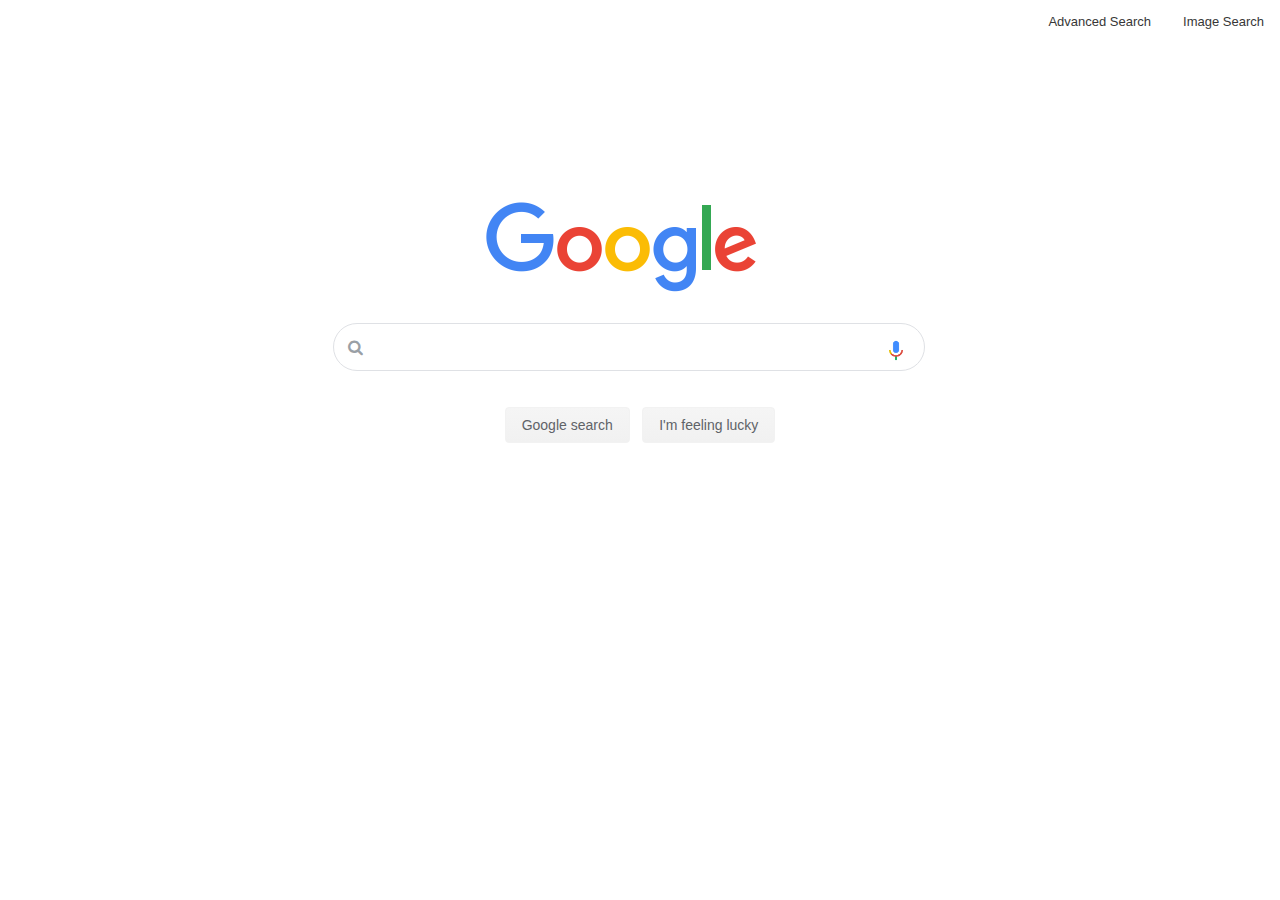
<file: index.html>
<!DOCTYPE html>
<html lang="en">
    <head>
        <title>Search</title>
        <link rel="stylesheet" href="css/css.css">
<link rel="stylesheet" href="https://cdnjs.cloudflare.com/ajax/libs/font-awesome/4.7.0/css/font-awesome.min.css">
    </head>
    <body>
<div class="topnav_d">
 <a href="images.html" >Image Search</a>
  <a href="Advanced_Search.html" >Advanced Search</a>
</div>
        <div class="googleimg">
            <img src="img/googlelogo.png" alt="google">
        </div>
        <form class="contain" action="https://www.google.com/search">
        <div id="in_input_search">
            <i class="fa fa-search" aria-hidden="false"></i>
            <input class="fa fa-search " aria-hidden="false" type="text" name="q" placeholder = ''></input>
            <img src="img/mic.jpg" aria-hidden="false"></img>
            </br>
        </div>    
           <span> <button class="btn contain" type="submit">Google search</button></span>
           <span> <button class="btn contain" type="button" name="button"> <a href="https://www.google.com/search">I'm feeling lucky</button></span>
        </form>
    </body>
</html>
</file>
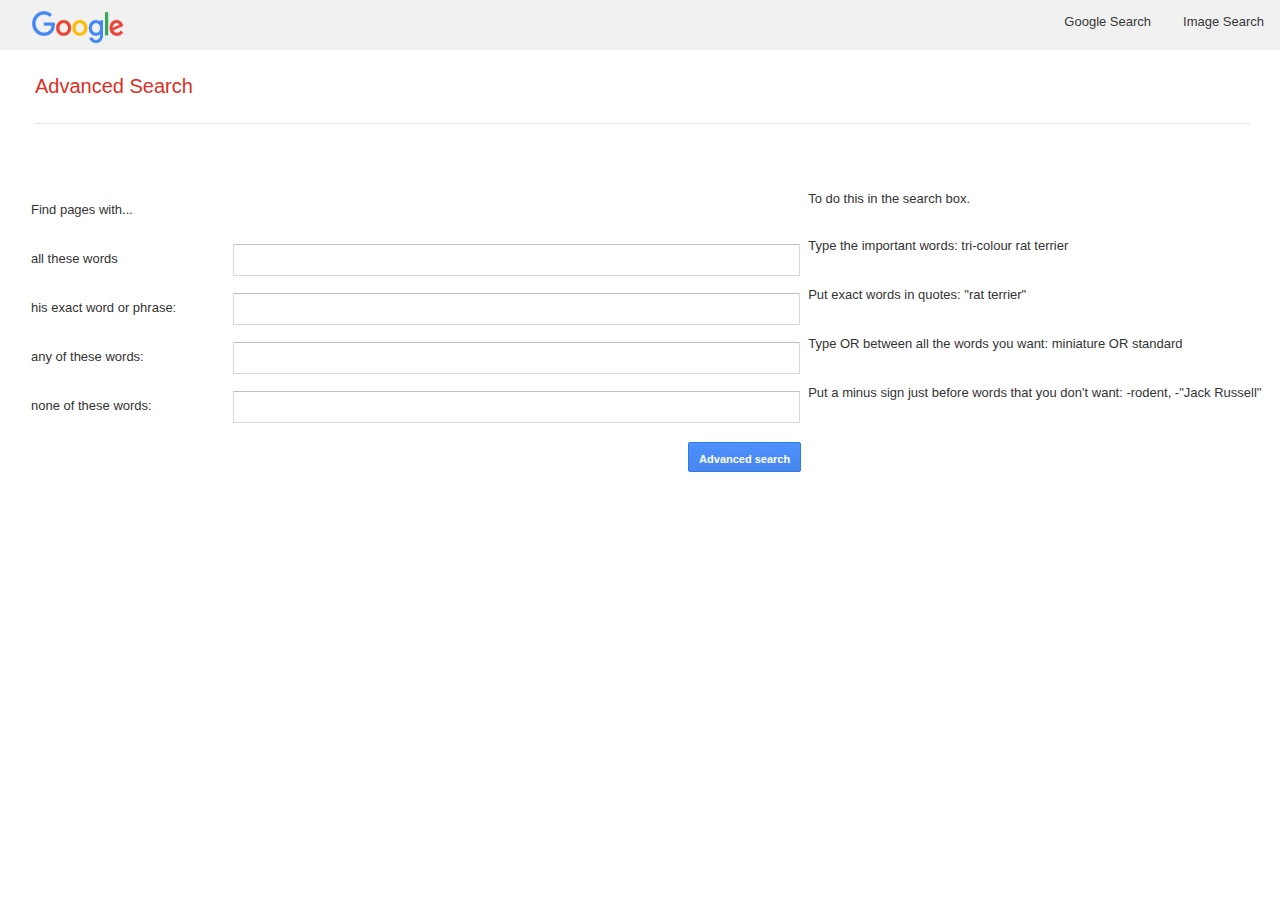
<file: Advanced_search.html>
<!DOCTYPE html>
<html lang="en">
    <head>
        <title>Search</title>
        <link rel="stylesheet" href="css/css.css">
    </head>
    <body>
<div class="topnav">
 <a href="images.html" >Image Search</a>
  <a href="index.html" >Google Search</a>
<div id='imglog'></div>
</div>
    <div class="advnav">
        Advanced Search
    </div>
    <div class="container">
        
            <form class="contain" action="https://google.com/search">
            <div class="row">
                <div class="column-first">
                    <label for="fname" class="label">Find pages with...</label>
                </div>
                <div class="column-middle" >
                </div>
                <div class="column-last">
                    <b class="label">To do this in the search box.</b>
                </div>
            </div>
            
            <div class="row">
                <div class="column-first" >
                    <label class="label">all these words</label>
                </div>
                <div class="column-middle" >
                    <input class ="Advsearch" type="text" name="as_q">
                </div>
                <div class="column-last" >
                    <p class="label">Type the important words: tri-colour rat terrier</p>
                </div>
            </div>

            <div class="row">
                <div class="column-first">
                    <label class="label">his exact word or phrase:</label>
                </div>
                <div class="column-middle">
                    <input class ="Advsearch" type="text" name="as_epq">
                </div>
                <div class="column-last">
                    <p class="label">Put exact words in quotes: "rat terrier"</p>
                </div>
            </div>
            <div class="row">
                <div class="column-first">
                    <label class="label">any of these words:</label>
                </div>
                <div class="column-middle">
                    <input class ="Advsearch" type="text" name="as_oq">
                </div>
                <div class="column-last" class="label">
                    <p class="label">Type OR between all the words you want: miniature OR standard</p>
                </div>
            </div>

            <div class="row">
                <div class="column-first">
                    <label class="label">none of these words:</label>
                </div>
                <div class="column-middle">
                    <input class ="Advsearch" type="text" name="as_eq">
                </div>
                <div class="column-last">
                    <p class="label">Put a minus sign just before words that you don't want: -rodent, -"Jack Russell"</p>
                </div>
            </div>
             <div class="row">
                <div class="column-first">
                    
                </div>
                <div class="column-middle">
                    <span> <button class="btn_adv column-middle" type="submit">Advanced search</button></span>
                </div>
                <div class="column-last"> 
                </div>
            </div>
            </form>
        </div>
    </img>

    
    </body>
</html>
</file>
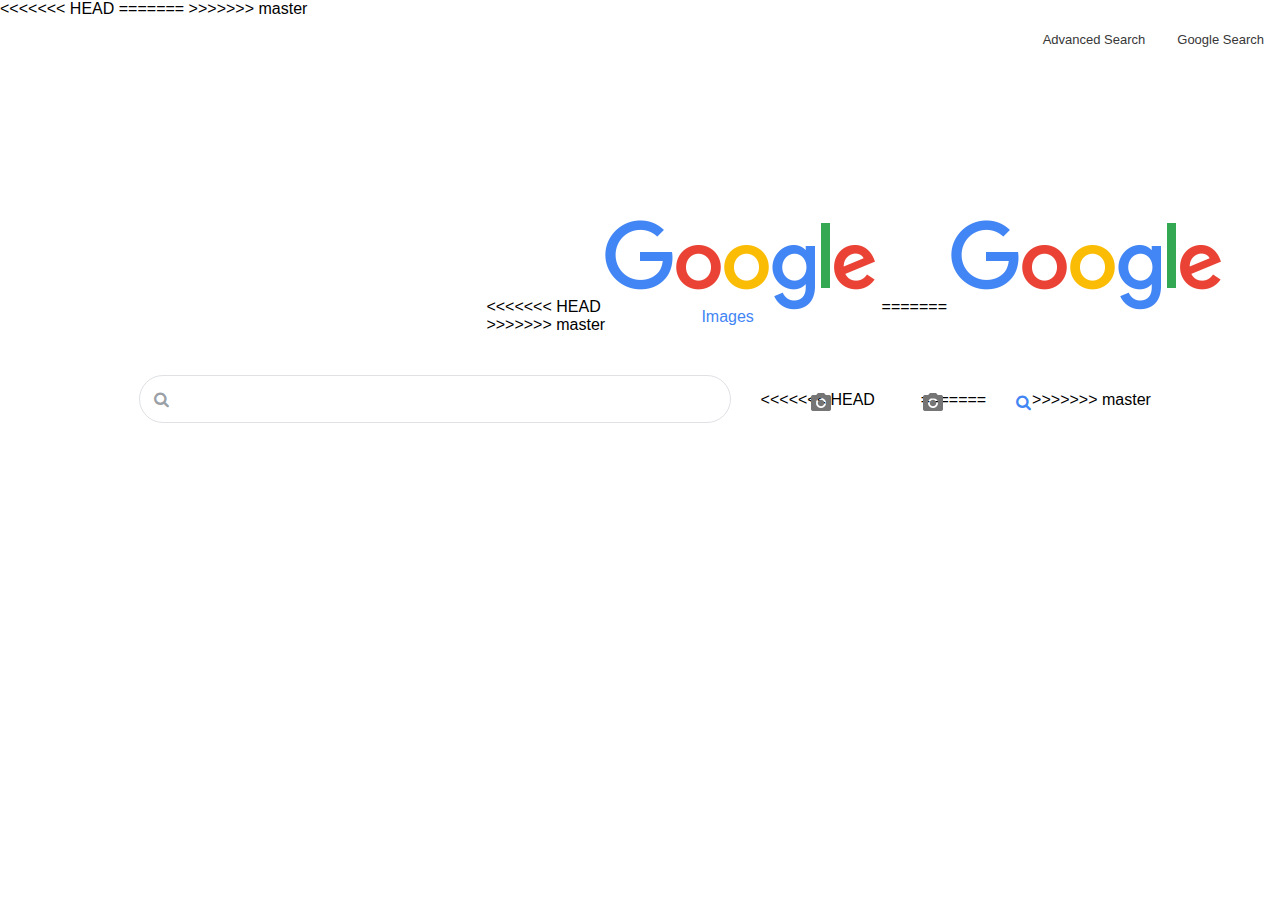
<file: images.html>
<!DOCTYPE html>
<html lang="en">
    <head>
        <title>Search</title>
<<<<<<< HEAD
        <link rel="stylesheet" href="css/css.css">
=======
        <link rel="stylesheet" href="css.css">
>>>>>>> master
<link rel="stylesheet" href="https://cdnjs.cloudflare.com/ajax/libs/font-awesome/4.7.0/css/font-awesome.min.css">
    </head>
    <body>
<div class="topnav_d">
 <a href="index.html" >Google Search</a>
  <a href="Advanced_Search.html" >Advanced Search</a>
</div>
        <div class="googleimg">
<<<<<<< HEAD
            <img src="img/googlelogo.png" alt="google">
=======
            <img src="googlelogo.png" alt="google">
>>>>>>> master
            <div> 
                <span>Images</span>
            </div>
        </div>
        <form class="contain" action="https://google.com/search">
        <div id="in_input_search">
            <i class="fa fa-search" aria-hidden="false"></i>
            <input class="fa fa-search " aria-hidden="false" type="text" name="q"  placeholder = ''></input>
            <input name="tbm" value="isch" type="hidden"></input>
<<<<<<< HEAD
            <img src="img/came.png" aria-hidden="false"></img>
=======
            <img src="came.png" aria-hidden="false"></img>
>>>>>>> master
            <button class="fa fa-search" type="submit"></button>
            </br>
        </div>    
        </form>
    </body>
</html>
</file>
<file: css/css.css>
html, body, td, a, p, span .h input, label {
	margin: 0;
	padding: 0;
	border: 0;
	font-weight: inherit;
	font-style: inherit;
	font-size: 100%;
	vertical-align: baseline;
	text-decoration: none;
	font-family: arial,sans-serif;
}

/*** Top bar for Google search and Image search ***/
.topnav_d {
	overflow: hidden;
}

.topnav_d a {
	float: right;
	color: #373737;
	text-align: center;
	padding: 14px 16px;
	text-decoration: none;
  font-size: small;
}

.contain {
	text-align: center;
}

div.googleimg {
	float: center;
	Position: relative;
	justify-content: center;
	padding-left: 38%;
	padding-top: 159px;
	padding-bottom: 0%;
}

div.googleimg img {
	width: 272px;
	height: 92px;
	justify-content: center;
}

div.googleimg div {
	color: #4285f4;
	font: 16px/16px roboto-regular, arial, sans-serif;
	padding-left: 215px;
	position: relative;
	bottom: 25px;
	white-space: nowrap;
}

/***Search field for google Search and Image Search***/
#in_input_search {
	position: relative;
}

#in_input_search i {
	left: 59px;
	position: relative;
	margin-top: 3px;
	color: #9aa0a6;
	height: 20px;
	width: 15px;
}

#in_input_search img {
	right: 70px;
	top: 10px;
	position: relative;
	margin-top: 3px;
	padding-right: 13px;
	color: #9aa0a6;
	height: 24px;
  width: 24px;
}


#in_input_search button {
	background-color: transparent;
	border: transparent;
	right: 145px;
	top: 3px;
	position: relative;
	margin-top: 3px;
	padding-right: 13px;
	color: #4285f4;
	height: 30px;
  width: 30px;
  outline:none;
}

#in_input_search span {
	right: 70px;
	top: 10px;
	position: relative;
	margin-top: 3px;
	padding-right: 13px;
	color: lightgrey;
	height: 30px;
	width: 25px;
}

#in_input_search input[type=text] {
	width: 450px;
	height: 30px;
	margin: 25px;
	padding: 8px;
	padding-left: 40px;
	padding-right: 100px;
	border-radius: 54px;
	border: 1px solid #dfe1e5;
	text-align: left;
	text-size-adjust: 19px;
	outline: none;
}

#in_input_search input:hover {
	border-color: rgba(223,225,229,0);
	box-shadow: 0 1px 6px 0 rgba(32,33,36,0.28);
}

/****Google Search button layout****/

.btn {
	background-image: -webkit-linear-gradient(top,#f5f5f5,#f1f1f1);
	background-color: #f2f2f2;
	border: 1px solid #f2f2f2;
	border-radius: 4px;
	color: #5F6368;
	font-family: arial,sans-serif;
	font-size: 14px;
	margin: 11px 4px;
	padding: 0 16px;
	line-height: 27px;
	height: 36px;
	min-width: 54px;
	text-align: center;
	cursor: pointer;
  	user-select: none;
}

.btn a{
	color: #5F6368;
}

.btn:hover {
	color: #373737;
  border: 0.5px solid lightgrey;
  outline:none;
}
.btn a:hover{
	color: #5F6368;
}



/*****top bar for Advanced Search*****/
.topnav {
	overflow: hidden;
	height: 50px;
	background-color: #f1f1f1;
}

.topnav a {
	float: right;
	color: #373737;
	text-align: auto;
	padding: 14px 16px;
	text-decoration: none;
	font-size: small;
}

.topnav a:hover {
	background-color: #ddd;
	color: #f1f1f1;
}

.topnav a.active {
	background-color: #ddd;
	color: white;
}

/****Advanced Search Bar google icon****/
#imglog {
	width: 100px;
	height: 50px;
	background: url('../img/googlelogo.png') no-repeat;
	background-size: 92px 33px;
	background-position: 22px 1px;
	z-index: 1;
	margin: 10px;
	padding-left: 20px;
}

.advnav {
	color: #d93025;
	font-size: 20px;
	margin: 25px 30px 35px 35px;
	padding-bottom: 25px;
	border-bottom: 1px solid #e5e5e5;
}

/**Advnaced Search field layout**/
.container {
	border-radius: 5px;
	padding: 30px;
}

.row:after {
	content: "";
	display: table;
	clear: both;
}

.column-first {
	text-align: left;
	float: left;
	width: 16.0%;
	padding: 1px;
	height: 47px;
}

.column-middle {
	float: left;
	width: 45.0%;
	padding: 1px;
	height: 47px;
}

.column-last {
	text-align: left;
	float: left;
	width: 32.0%;
	padding-left: 30px;
	height: 0px;
}

.Advsearch {
	width: 100%;
	height: 28px;
	margin: 5px;
	padding: 1px 8px;
	border-radius: 1px;
	border: 1px solid #d9d9d9;
	border-top: 1px solid #c0c0c0;
	text-align: left;
	font-size: 13px;
	outline: none;
}

label {
	padding: 12px 12px 12px 0;
	display: inline-block;
}

.label {
	min-width: 700px;
	width: 16%;
	font-size: small;
	height: 42px;
	font-weight: 500;
	color: #333;
	vertical-align: middle;
}

.label p {
	margin: 0;
	padding: 0;
	border: 0;
	font-weight: inherit;
	font-style: inherit;
	font-size: small;
	vertical-align: baseline;
	text-decoration: none;
}

@media screen and (max-width: 600px) {
	.column-first, .column-middle, input[type=submit] {
		width: 80%;
		margin-top: 0;
		padding: 0;
	}

	.column-last {
		display: none;
	}
}

@media screen and (max-width: 1055px) {
   
	.column-last {
		display: none;
	}
}

/***Advanced Search button Layout***/
.btn_adv {
	position: relative;
	left: 82.5%;
	height: 30px;
	width: auto;
	color: #fff;
	background: #4d90fe;
	cursor: default;
	margin: 7px;
	border-radius: 2px;
	font-size: 11px;
	font-weight: bold;
	text-align: center;
	white-space: nowrap;
	padding: 10px;
	background-image: -webkit-linear-gradient(top,#4d90fe,#4787ed);
	border: 1px solid #3079ed;
}

.btn_adv:hover {
	color: #fff;
  border: 0.5px solid  #3079ed;
  outline:none;
}
</file>
<file: css.css>
html, body, td, a, p, span .h input, label {
	margin: 0;
	padding: 0;
	border: 0;
	font-weight: inherit;
	font-style: inherit;
	font-size: 100%;
	vertical-align: baseline;
	text-decoration: none;
	font-family: arial,sans-serif;
}

/*** Top bar for Google search and Image search ***/
.topnav_d {
	overflow: hidden;
}

.topnav_d a {
	float: right;
	color: #373737;
	text-align: center;
	padding: 14px 16px;
	text-decoration: none;
  font-size: small;
}

.contain {
	text-align: center;
}

div.googleimg {
	float: center;
	Position: relative;
	justify-content: center;
	padding-left: 38%;
	padding-top: 159px;
	padding-bottom: 0%;
}

div.googleimg img {
	width: 272px;
	height: 92px;
	justify-content: center;
}

div.googleimg div {
	color: #4285f4;
	font: 16px/16px roboto-regular, arial, sans-serif;
	padding-left: 215px;
	position: relative;
	bottom: 25px;
	white-space: nowrap;
}

/***Search field for google Search and Image Search***/
#in_input_search {
	position: relative;
}

#in_input_search i {
	left: 59px;
	position: relative;
	margin-top: 3px;
	color: #9aa0a6;
	height: 20px;
	width: 15px;
}

#in_input_search img {
	right: 70px;
	top: 10px;
	position: relative;
	margin-top: 3px;
	padding-right: 13px;
	color: #9aa0a6;
	height: 24px;
  width: 24px;
}


#in_input_search button {
	background-color: transparent;
	border: transparent;
	right: 145px;
	top: 3px;
	position: relative;
	margin-top: 3px;
	padding-right: 13px;
	color: #4285f4;
	height: 30px;
  width: 30px;
  outline:none;
}

#in_input_search span {
	right: 70px;
	top: 10px;
	position: relative;
	margin-top: 3px;
	padding-right: 13px;
	color: lightgrey;
	height: 30px;
	width: 25px;
}

#in_input_search input[type=text] {
	width: 450px;
	height: 30px;
	margin: 25px;
	padding: 8px;
	padding-left: 40px;
	padding-right: 100px;
	border-radius: 54px;
	border: 1px solid #dfe1e5;
	text-align: left;
	text-size-adjust: 19px;
	outline: none;
}

#in_input_search input:hover {
	border-color: rgba(223,225,229,0);
	box-shadow: 0 1px 6px 0 rgba(32,33,36,0.28);
}

/****Google Search button layout****/

.btn {
	background-image: -webkit-linear-gradient(top,#f5f5f5,#f1f1f1);
	background-color: #f2f2f2;
	border: 1px solid #f2f2f2;
	border-radius: 4px;
	color: #5F6368;
	font-family: arial,sans-serif;
	font-size: 14px;
	margin: 11px 4px;
	padding: 0 16px;
	line-height: 27px;
	height: 36px;
	min-width: 54px;
	text-align: center;
	cursor: pointer;
  user-select: none;

}

.btn:hover {
	color: #373737;
  border: 0.5px solid lightgrey;
  outline:none;
}


/*****top bar for Advanced Search*****/
.topnav {
	overflow: hidden;
	height: 50px;
	background-color: #f1f1f1;
}

.topnav a {
	float: right;
	color: #373737;
	text-align: auto;
	padding: 14px 16px;
	text-decoration: none;
	font-size: small;
}

.topnav a:hover {
	background-color: #ddd;
	color: #f1f1f1;
}

.topnav a.active {
	background-color: #ddd;
	color: white;
}

/****Advanced Search Bar google icon****/
#imglog {
	width: 100px;
	height: 50px;
	background: url('googlelogo.png') no-repeat;
	background-size: 92px 33px;
	background-position: 22px 1px;
	z-index: 1;
	margin: 10px;
	padding-left: 20px;
}

.advnav {
	color: #d93025;
	font-size: 20px;
	margin: 25px 30px 35px 35px;
	padding-bottom: 25px;
	border-bottom: 1px solid #e5e5e5;
}

/**Advnaced Search field layout**/
.container {
	border-radius: 5px;
	padding: 30px;
}

.row:after {
	content: "";
	display: table;
	clear: both;
}

.column-first {
	text-align: left;
	float: left;
	width: 16.0%;
	padding: 1px;
	height: 47px;
}

.column-middle {
	float: left;
	width: 45.0%;
	padding: 1px;
	height: 47px;
}

.column-last {
	text-align: left;
	float: left;
	width: 32.0%;
	padding-left: 30px;
	height: 0px;
}

.Advsearch {
	width: 100%;
	height: 28px;
	margin: 5px;
	padding: 1px 8px;
	border-radius: 1px;
	border: 1px solid #d9d9d9;
	border-top: 1px solid #c0c0c0;
	text-align: left;
	font-size: 13px;
	outline: none;
}

label {
	padding: 12px 12px 12px 0;
	display: inline-block;
}

.label {
	min-width: 700px;
	width: 16%;
	font-size: small;
	height: 42px;
	font-weight: 500;
	color: #333;
	vertical-align: middle;
}

.label p {
	margin: 0;
	padding: 0;
	border: 0;
	font-weight: inherit;
	font-style: inherit;
	font-size: small;
	vertical-align: baseline;
	text-decoration: none;
}

@media screen and (max-width: 600px) {
	.column-first, .column-middle, input[type=submit] {
		width: 80%;
		margin-top: 0;
		padding: 0;
	}

	.column-last {
		display: none;
	}
}

@media screen and (max-width: 1055px) {
   
	.column-last {
		display: none;
	}
}

/***Advanced Search button Layout***/
.btn_adv {
	position: relative;
	left: 82.5%;
	height: 30px;
	width: auto;
	color: #fff;
	background: #4d90fe;
	cursor: default;
	margin: 7px;
	border-radius: 2px;
	font-size: 11px;
	font-weight: bold;
	text-align: center;
	white-space: nowrap;
	padding: 10px;
	background-image: -webkit-linear-gradient(top,#4d90fe,#4787ed);
	border: 1px solid #3079ed;
}

.btn_adv:hover {
	color: #fff;
  border: 0.5px solid  #3079ed;
  outline:none;
}
</file>
